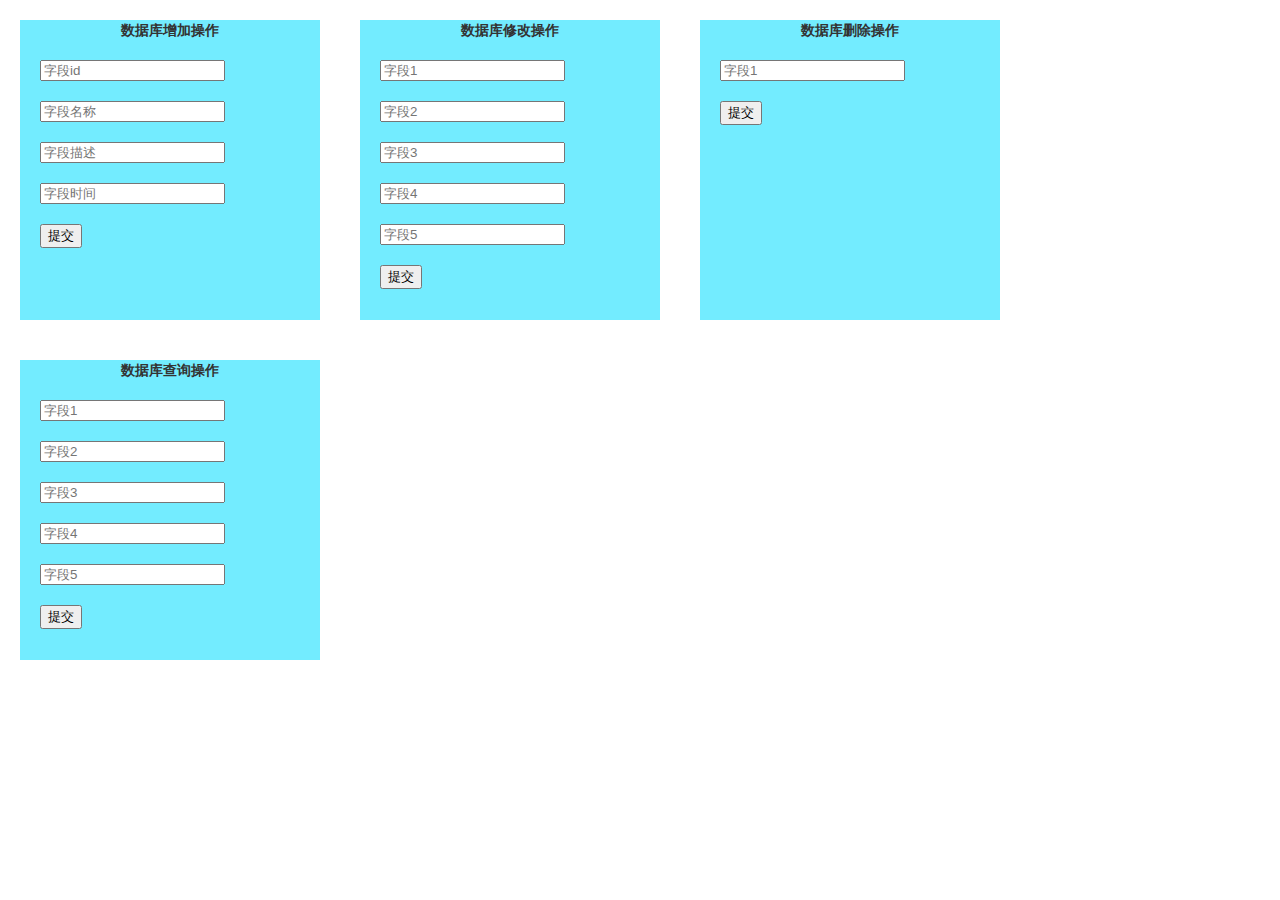
<file: my_java_example/servelt_server/web/module/mysql/index.html>
<!DOCTYPE html>
<html lang="en">
<head>
    <meta charset="UTF-8">
    <title>mysql练习增删改查</title>
    <link rel="stylesheet" href="./../../static/css/base.css">
    <link rel="stylesheet" href="./css/style.css">
</head>
<body>
<div id="add" class="wrap">
    <h3>数据库增加操作</h3>
    <div class="add-info-wrap">
        <input type="text" placeholder="字段id">
        <input type="text" placeholder="字段名称">
        <input type="text" placeholder="字段描述">
        <input type="text" placeholder="字段时间">
        <br>
        <button class="submit">提交</button>
    </div>
</div>
<div id="modify" class="wrap">
    <h3>数据库修改操作</h3>
    <div class="add-info-wrap">
        <input type="text" placeholder="字段1">
        <input type="text" placeholder="字段2">
        <input type="text" placeholder="字段3">
        <input type="text" placeholder="字段4">
        <input type="text" placeholder="字段5">
        <br>
        <button class="submit">提交</button>
    </div>
</div>
<div id="delete" class="wrap">
    <h3>数据库删除操作</h3>
    <div class="add-info-wrap">
        <input type="text" placeholder="字段1">
        <br>
        <button class="submit">提交</button>
    </div>
</div>
<div id="query" class="wrap">
    <h3>数据库查询操作</h3>
    <div class="add-info-wrap">
        <input type="text" placeholder="字段1">
        <input type="text" placeholder="字段2">
        <input type="text" placeholder="字段3">
        <input type="text" placeholder="字段4">
        <input type="text" placeholder="字段5">
        <br>
        <button class="submit">提交</button>
    </div>
</div>
<script type="text/javascript" src="./../../static/plugs/jquery/jquery-1.9.0.js"></script>
<script type="text/javascript" src="./js/script.js"></script>
</body>
</html>
</file>
<file: my_java_example/servelt_server/web/static/css/base.css>
html,
body,
ul,
li,
ol,
dl,
dd,
dt,
p,
h1,
h2,
h3,
h4,
h5,
h6,
form,
fieldset,
legend,
img {
    margin: 0;
    padding: 0;
}

fieldset,
img {
    border: none;
}

button,
input {
    outline: none;
}

address,
caption,
cite,
code,
dfn,
th,
var {
    font-style: normal;
    font-weight: normal;
}

ul,
ol {
    list-style: none;
}

body {
    color: #333;
    font: 12px/20px "SimSun", "微软雅黑", "Arial Narrow", HELVETICA;
    background: #fff;
    overflow-x: hidden;
}

a {
    color: #666;
    text-decoration: none;
}

a:visited {
    color: #666;
}

a:hover,
a:active,
a:focus {
    color: #ff8400;
    text-decoration: underline;
}
</file>
<file: my_java_example/servelt_server/web/module/mysql/css/style.css>
.wrap{
    width: 300px;
    height:300px;
    background-color: #73ecff;
    margin:20px;
    float: left;
}
.wrap h3{
    text-align: center;
}
.add-info-wrap{
    width: 300px;
}
.add-info-wrap input{
    margin: 20px 0 0 20px;
}
.add-info-wrap button{
    margin: 20px 0 0 20px;
}
</file>
